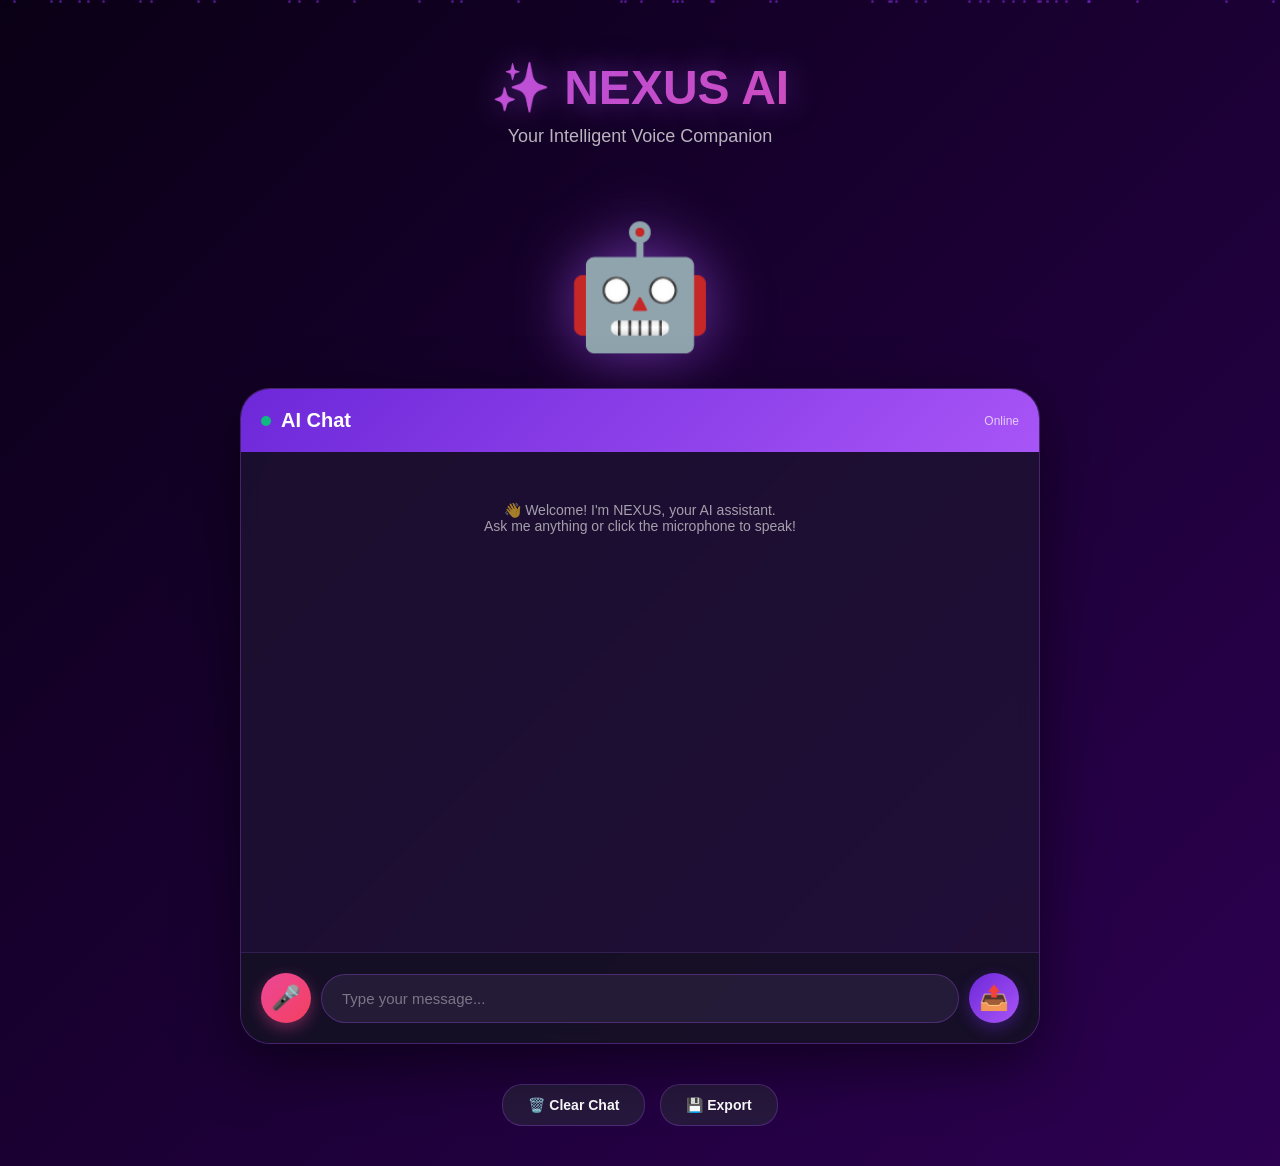
<file: chatbot.html>
<!DOCTYPE html>
<head>
    <meta charset="UTF-8">
    <meta name="viewport" content="width=device-width, initial-scale=1.0">
    <title>NEXUS AI - Your Intelligent Assistant</title>
    <style>
        * {
            margin: 0;
            padding: 0;
            box-sizing: border-box;
        }

        body {
            font-family: -apple-system, BlinkMacSystemFont, 'Segoe UI', Roboto, Oxygen, Ubuntu, Cantarell, sans-serif;
            background: linear-gradient(135deg, #0a0015 0%, #1a0033 50%, #2d0052 100%);
            min-height: 100vh;
            overflow-x: hidden;
        }

        /* Animated background particles */
        .particles {
            position: fixed;
            top: 0;
            left: 0;
            width: 100%;
            height: 100%;
            z-index: 0;
            overflow: hidden;
        }

        .particle {
            position: absolute;
            width: 3px;
            height: 3px;
            background: rgba(138, 43, 226, 0.5);
            border-radius: 50%;
            animation: float 20s infinite;
        }

        @keyframes float {
            0%, 100% { transform: translateY(0) translateX(0); opacity: 0; }
            10% { opacity: 1; }
            90% { opacity: 1; }
            100% { transform: translateY(-100vh) translateX(50px); opacity: 0; }
        }

        .container {
            max-width: 1200px;
            margin: 0 auto;
            padding: 20px;
            position: relative;
            z-index: 1;
        }

        /* Header */
        .header {
            text-align: center;
            padding: 40px 20px;
            animation: fadeInDown 0.8s ease;
        }

        @keyframes fadeInDown {
            from { opacity: 0; transform: translateY(-30px); }
            to { opacity: 1; transform: translateY(0); }
        }

        .logo {
            font-size: 48px;
            font-weight: 800;
            background: linear-gradient(135deg, #a855f7 0%, #ec4899 100%);
            -webkit-background-clip: text;
            -webkit-text-fill-color: transparent;
            background-clip: text;
            margin-bottom: 10px;
            text-shadow: 0 0 30px rgba(168, 85, 247, 0.5);
        }

        .tagline {
            color: rgba(255, 255, 255, 0.7);
            font-size: 18px;
            margin-top: 10px;
        }

        /* Robot Mascot */
        .robot-container {
            text-align: center;
            margin: 30px 0;
            animation: float-robot 3s ease-in-out infinite;
        }

        @keyframes float-robot {
            0%, 100% { transform: translateY(0px); }
            50% { transform: translateY(-20px); }
        }

        .robot {
            font-size: 120px;
            filter: drop-shadow(0 0 30px rgba(168, 85, 247, 0.6));
            animation: pulse 2s ease-in-out infinite;
        }

        @keyframes pulse {
            0%, 100% { transform: scale(1); }
            50% { transform: scale(1.05); }
        }

        /* Chat Container */
        .chat-container {
            max-width: 800px;
            margin: 0 auto;
            background: rgba(30, 20, 50, 0.7);
            backdrop-filter: blur(10px);
            border-radius: 30px;
            border: 1px solid rgba(168, 85, 247, 0.3);
            box-shadow: 0 20px 60px rgba(0, 0, 0, 0.5);
            overflow: hidden;
            animation: fadeInUp 0.8s ease;
        }

        @keyframes fadeInUp {
            from { opacity: 0; transform: translateY(30px); }
            to { opacity: 1; transform: translateY(0); }
        }

        .chat-header {
            background: linear-gradient(135deg, #6d28d9 0%, #a855f7 100%);
            padding: 20px;
            display: flex;
            align-items: center;
            justify-content: space-between;
        }

        .chat-title {
            color: white;
            font-size: 20px;
            font-weight: 700;
            display: flex;
            align-items: center;
            gap: 10px;
        }

        .status-indicator {
            width: 10px;
            height: 10px;
            background: #10b981;
            border-radius: 50%;
            animation: blink 2s infinite;
        }

        @keyframes blink {
            0%, 100% { opacity: 1; }
            50% { opacity: 0.3; }
        }

        /* Chat Messages */
        .chat-messages {
            height: 500px;
            overflow-y: auto;
            padding: 30px;
            display: flex;
            flex-direction: column;
            gap: 20px;
        }

        .chat-messages::-webkit-scrollbar {
            width: 8px;
        }

        .chat-messages::-webkit-scrollbar-track {
            background: rgba(0, 0, 0, 0.2);
        }

        .chat-messages::-webkit-scrollbar-thumb {
            background: rgba(168, 85, 247, 0.5);
            border-radius: 10px;
        }

        .message {
            display: flex;
            gap: 15px;
            animation: slideIn 0.3s ease;
        }

        @keyframes slideIn {
            from { opacity: 0; transform: translateX(-20px); }
            to { opacity: 1; transform: translateX(0); }
        }

        .message.user {
            flex-direction: row-reverse;
        }

        .message.user .message-content {
            animation: slideInRight 0.3s ease;
        }

        @keyframes slideInRight {
            from { opacity: 0; transform: translateX(20px); }
            to { opacity: 1; transform: translateX(0); }
        }

        .message-avatar {
            font-size: 40px;
            flex-shrink: 0;
        }

        .message-bubble {
            max-width: 70%;
        }

        .message-header {
            display: flex;
            align-items: center;
            gap: 10px;
            margin-bottom: 5px;
        }

        .message-name {
            font-size: 12px;
            font-weight: 600;
            color: rgba(255, 255, 255, 0.7);
        }

        .message-time {
            font-size: 10px;
            color: rgba(255, 255, 255, 0.4);
        }

        .speaker-btn {
            background: none;
            border: none;
            font-size: 16px;
            cursor: pointer;
            padding: 5px;
            opacity: 0.6;
            transition: all 0.3s;
        }

        .speaker-btn:hover {
            opacity: 1;
            transform: scale(1.2);
        }

        .message-content {
            background: linear-gradient(135deg, #7c3aed 0%, #a855f7 100%);
            padding: 15px 20px;
            border-radius: 20px;
            color: white;
            line-height: 1.6;
            box-shadow: 0 5px 15px rgba(124, 58, 237, 0.4);
        }

        .message.user .message-content {
            background: rgba(50, 40, 70, 0.8);
            border: 1px solid rgba(168, 85, 247, 0.3);
            box-shadow: 0 5px 15px rgba(0, 0, 0, 0.3);
        }

        /* Typing Indicator */
        .typing-indicator {
            display: none;
            align-items: center;
            gap: 15px;
        }

        .typing-indicator.active {
            display: flex;
        }

        .typing-dots {
            display: flex;
            gap: 5px;
            padding: 15px 20px;
            background: linear-gradient(135deg, #7c3aed 0%, #a855f7 100%);
            border-radius: 20px;
        }

        .typing-dot {
            width: 8px;
            height: 8px;
            background: white;
            border-radius: 50%;
            animation: typing 1.4s infinite;
        }

        .typing-dot:nth-child(2) { animation-delay: 0.2s; }
        .typing-dot:nth-child(3) { animation-delay: 0.4s; }

        @keyframes typing {
            0%, 60%, 100% { transform: translateY(0); opacity: 0.7; }
            30% { transform: translateY(-10px); opacity: 1; }
        }

        /* Input Area */
        .chat-input {
            padding: 20px;
            background: rgba(20, 15, 35, 0.8);
            border-top: 1px solid rgba(168, 85, 247, 0.2);
        }

        .input-wrapper {
            display: flex;
            gap: 10px;
            align-items: center;
        }

        .input-field {
            flex: 1;
            background: rgba(40, 30, 60, 0.8);
            border: 1px solid rgba(168, 85, 247, 0.3);
            border-radius: 25px;
            padding: 15px 20px;
            color: white;
            font-size: 15px;
            outline: none;
            transition: all 0.3s;
        }

        .input-field:focus {
            border-color: #a855f7;
            box-shadow: 0 0 20px rgba(168, 85, 247, 0.3);
        }

        .input-field::placeholder {
            color: rgba(255, 255, 255, 0.4);
        }

        .btn {
            width: 50px;
            height: 50px;
            border-radius: 50%;
            border: none;
            cursor: pointer;
            font-size: 24px;
            transition: all 0.3s;
            display: flex;
            align-items: center;
            justify-content: center;
        }

        .btn-voice {
            background: linear-gradient(135deg, #ec4899 0%, #f43f5e 100%);
            box-shadow: 0 5px 15px rgba(236, 72, 153, 0.4);
        }

        .btn-voice:hover {
            transform: scale(1.1);
            box-shadow: 0 8px 20px rgba(236, 72, 153, 0.6);
        }

        .btn-voice.listening {
            animation: pulse-voice 1s infinite;
        }

        @keyframes pulse-voice {
            0%, 100% { transform: scale(1); }
            50% { transform: scale(1.15); }
        }

        .btn-send {
            background: linear-gradient(135deg, #6d28d9 0%, #a855f7 100%);
            box-shadow: 0 5px 15px rgba(109, 40, 217, 0.4);
        }

        .btn-send:hover {
            transform: scale(1.1);
            box-shadow: 0 8px 20px rgba(109, 40, 217, 0.6);
        }

        .btn-send:active {
            transform: scale(0.95);
        }

        /* Controls */
        .controls {
            display: flex;
            justify-content: center;
            gap: 15px;
            margin-top: 20px;
            padding: 20px;
        }

        .control-btn {
            background: rgba(40, 30, 60, 0.8);
            border: 1px solid rgba(168, 85, 247, 0.3);
            color: white;
            padding: 12px 25px;
            border-radius: 20px;
            cursor: pointer;
            font-size: 14px;
            font-weight: 600;
            transition: all 0.3s;
        }

        .control-btn:hover {
            background: rgba(168, 85, 247, 0.3);
            border-color: #a855f7;
            transform: translateY(-2px);
            box-shadow: 0 5px 15px rgba(168, 85, 247, 0.3);
        }

        /* Welcome Message */
        .welcome-message {
            text-align: center;
            color: rgba(255, 255, 255, 0.6);
            font-size: 14px;
            padding: 20px;
        }

        /* Responsive */
        @media (max-width: 768px) {
            .logo { font-size: 32px; }
            .robot { font-size: 80px; }
            .chat-messages { height: 400px; }
            .message-bubble { max-width: 85%; }
        }
    </style>
</head>
<body>
    <!-- Animated Background -->
    <div class="particles" id="particles"></div>

    <div class="container">
        <!-- Header -->
        <div class="header">
            <div class="logo">✨ NEXUS AI</div>
            <div class="tagline">Your Intelligent Voice Companion</div>
        </div>

        <!-- Robot Mascot -->
        <div class="robot-container">
            <div class="robot">🤖</div>
        </div>

        <!-- Chat Container -->
        <div class="chat-container">
            <div class="chat-header">
                <div class="chat-title">
                    <span class="status-indicator"></span>
                    AI Chat
                </div>
                <div style="font-size: 12px; color: rgba(255,255,255,0.7);">Online</div>
            </div>

            <div class="chat-messages" id="chatMessages">
                <div class="welcome-message">
                    👋 Welcome! I'm NEXUS, your AI assistant.<br>
                    Ask me anything or click the microphone to speak!
                </div>
            </div>

            <!-- Typing Indicator -->
            <div class="typing-indicator" id="typingIndicator">
                <div class="message-avatar">🤖</div>
                <div class="typing-dots">
                    <div class="typing-dot"></div>
                    <div class="typing-dot"></div>
                    <div class="typing-dot"></div>
                </div>
            </div>

            <div class="chat-input">
                <div class="input-wrapper">
                    <button class="btn btn-voice" id="voiceBtn" title="Voice Input">🎤</button>
                    <input type="text" class="input-field" id="messageInput" placeholder="Type your message...">
                    <button class="btn btn-send" id="sendBtn" title="Send">📤</button>
                </div>
            </div>
        </div>

        <!-- Controls -->
        <div class="controls">
            <button class="control-btn" onclick="clearChat()">🗑️ Clear Chat</button>
            <button class="control-btn" onclick="exportChat()">💾 Export</button>
        </div>
    </div>

    <script>
        // Configuration - Connect to Python Backend
        const BACKEND_URL = 'http://localhost:5000';
        const SESSION_ID = 'user_' + Date.now();
        
        let conversationHistory = [];
        let isListening = false;
        let lastInputWasVoice = false;

        // Create particles
        const particlesContainer = document.getElementById('particles');
        for (let i = 0; i < 50; i++) {
            const particle = document.createElement('div');
            particle.className = 'particle';
            particle.style.left = Math.random() * 100 + '%';
            particle.style.animationDelay = Math.random() * 20 + 's';
            particle.style.animationDuration = (Math.random() * 10 + 10) + 's';
            particlesContainer.appendChild(particle);
        }

        // Elements
        const chatMessages = document.getElementById('chatMessages');
        const messageInput = document.getElementById('messageInput');
        const sendBtn = document.getElementById('sendBtn');
        const voiceBtn = document.getElementById('voiceBtn');
        const typingIndicator = document.getElementById('typingIndicator');

        // Get current time
        function getCurrentTime() {
            return new Date().toLocaleTimeString('en-US', { hour: '2-digit', minute: '2-digit' });
        }

        // Clean text for speech (remove markdown formatting)
        function cleanTextForSpeech(text) {
            return text
                // Remove code blocks first
                .replace(/[\s\S]*?/g, '')
                // Remove inline code
                .replace(/([^]+)`/g, '$1')
                // Remove bold/italic markers
                .replace(/\\\*/g, '')
                .replace(/\\/g, '')
                .replace(/\*/g, '')
                .replace(/_/g, '')
                .replace(/__/g, '')
                .replace(/_/g, '')
                // Remove strikethrough
                .replace(/~~/g, '')
                // Remove headers
                .replace(/#{1,6}\s+/g, '')
                // Remove horizontal rules (---, _, *)
                .replace(/^[-_]{3,}\s$/gm, '')
                .replace(/---+/g, '')
                .replace(/_+/g, '')
                // Remove links but keep text [text](url) -> text
                .replace(/\[([^\]]+)\]\([^\)]+\)/g, '$1')
                // Remove bullet points and list markers
                .replace(/^\s*[-*+•]\s+/gm, '')
                // Remove numbered lists
                .replace(/^\s*\d+\.\s+/gm, '')
                // Remove blockquotes
                .replace(/^\s*>\s+/gm, '')
                // Clean up multiple spaces
                .replace(/\s+/g, ' ')
                // Clean up extra whitespace and newlines
                .replace(/\n{3,}/g, '\n\n')
                .trim();
        }

        // Add message to chat
        function addMessage(sender, text) {
            const messageDiv = document.createElement('div');
            messageDiv.className = `message ${sender}`;
            
            const time = getCurrentTime();
            const avatar = sender === 'user' ? '👤' : '🤖';
            const name = sender === 'user' ? 'You' : 'NEXUS';
            
            // Clean text for both display and speech
            const displayText = sender === 'bot' ? cleanTextForSpeech(text) : text;
            
            let speakerBtn = '';
            if (sender === 'bot') {
                speakerBtn = `<button class="speaker-btn" onclick="speakText('${displayText.replace(/'/g, '\\\'')}')">🔊</button>`;
            }
            
            messageDiv.innerHTML = `
                <div class="message-avatar">${avatar}</div>
                <div class="message-bubble">
                    <div class="message-header">
                        <span class="message-name">${name}</span>
                        <span class="message-time">${time}</span>
                        ${speakerBtn}
                    </div>
                    <div class="message-content">${displayText}</div>
                </div>
            `;
            
            chatMessages.appendChild(messageDiv);
            chatMessages.scrollTop = chatMessages.scrollHeight;
        }

        // Show/hide typing indicator
        function showTyping(show) {
            typingIndicator.classList.toggle('active', show);
            if (show) {
                chatMessages.scrollTop = chatMessages.scrollHeight;
            }
        }

        // Speak text using Python backend
        async function speakText(text) {
            // Clean the text before speaking
            const cleanText = cleanTextForSpeech(text);
            
            try {
                await fetch(`${BACKEND_URL}/api/speak`, {
                    method: 'POST',
                    headers: { 'Content-Type': 'application/json' },
                    body: JSON.stringify({ text: cleanText })
                });
            } catch (error) {
                console.error('TTS Error:', error);
                // Fallback to browser TTS
                if ('speechSynthesis' in window) {
                    const utterance = new SpeechSynthesisUtterance(cleanText);
                    utterance.rate = 0.9;
                    speechSynthesis.speak(utterance);
                }
            }
        }

        // Send message to Python backend
        async function sendMessage(userMessage) {
            if (!userMessage.trim()) return;
            
            addMessage('user', userMessage);
            showTyping(true);
            
            try {
                const response = await fetch(`${BACKEND_URL}/api/chat`, {
                    method: 'POST',
                    headers: { 'Content-Type': 'application/json' },
                    body: JSON.stringify({
                        message: userMessage,
                        session_id: SESSION_ID
                    })
                });
                
                const data = await response.json();
                
                if (data.success) {
                    const botReply = data.reply;
                    showTyping(false);
                    addMessage('bot', botReply);
                    
                    // Auto-speak only if voice input was used
                    if (lastInputWasVoice) {
                        await speakText(botReply);
                    }
                } else {
                    throw new Error(data.error || 'Unknown error');
                }
                
            } catch (error) {
                showTyping(false);
                const errorMsg = error.message.includes('fetch') 
                    ? '⚠️ Backend not running! Please start: python chatbot_backend.py'
                    : 'Sorry, I encountered an error: ' + error.message;
                addMessage('bot', errorMsg);
                console.error('Error:', error);
            }
            
            lastInputWasVoice = false;
        }

        // Text input
        sendBtn.addEventListener('click', () => {
            const message = messageInput.value;
            if (message.trim()) {
                sendMessage(message);
                messageInput.value = '';
            }
        });

        messageInput.addEventListener('keypress', (e) => {
            if (e.key === 'Enter') {
                sendBtn.click();
            }
        });

        // Voice input
        voiceBtn.addEventListener('click', () => {
            if (!('webkitSpeechRecognition' in window)) {
                alert('Voice recognition is not supported in your browser. Please use Chrome.');
                return;
            }
            
            if (isListening) return;
            
            isListening = true;
            lastInputWasVoice = true;
            voiceBtn.classList.add('listening');
            voiceBtn.textContent = '🎙️';
            
            const recognition = new webkitSpeechRecognition();
            recognition.continuous = false;
            recognition.interimResults = false;
            
            recognition.onresult = (event) => {
                const transcript = event.results[0][0].transcript;
                sendMessage(transcript);
            };
            
            recognition.onerror = () => {
                isListening = false;
                voiceBtn.classList.remove('listening');
                voiceBtn.textContent = '🎤';
            };
            
            recognition.onend = () => {
                isListening = false;
                voiceBtn.classList.remove('listening');
                voiceBtn.textContent = '🎤';
            };
            
            recognition.start();
        });

        // Clear chat
        async function clearChat() {
            // Note: Backend clear endpoint not implemented, just clearing frontend
            /*
            try {
                await fetch(`${BACKEND_URL}/clear`, {
                    method: 'POST',
                    headers: { 'Content-Type': 'application/json' },
                    body: JSON.stringify({ session_id: SESSION_ID })
                });
            } catch (error) {
                console.error('Clear error:', error);
            }
            */
            
            chatMessages.innerHTML = '<div class="welcome-message">👋 Chat cleared! Start a new conversation.</div>';
            conversationHistory = [];
        }

        // Export chat
        function exportChat() {
            const messages = Array.from(chatMessages.querySelectorAll('.message'));
            let text = '=== NEXUS AI CHAT EXPORT ===\n\n';
            
            messages.forEach(msg => {
                const content = msg.querySelector('.message-content')?.textContent || '';
                const name = msg.querySelector('.message-name')?.textContent || '';
                const time = msg.querySelector('.message-time')?.textContent || '';
                if (content) {
                    text += `${name} [${time}]:\n${content}\n\n`;
                }
            });
            
            const blob = new Blob([text], { type: 'text/plain' });
            const url = URL.createObjectURL(blob);
            const a = document.createElement('a');
            a.href = url;
            a.download = `nexus-chat-${Date.now()}.txt`;
            a.click();
        }
    </script>
</body>
</html>
</file>
